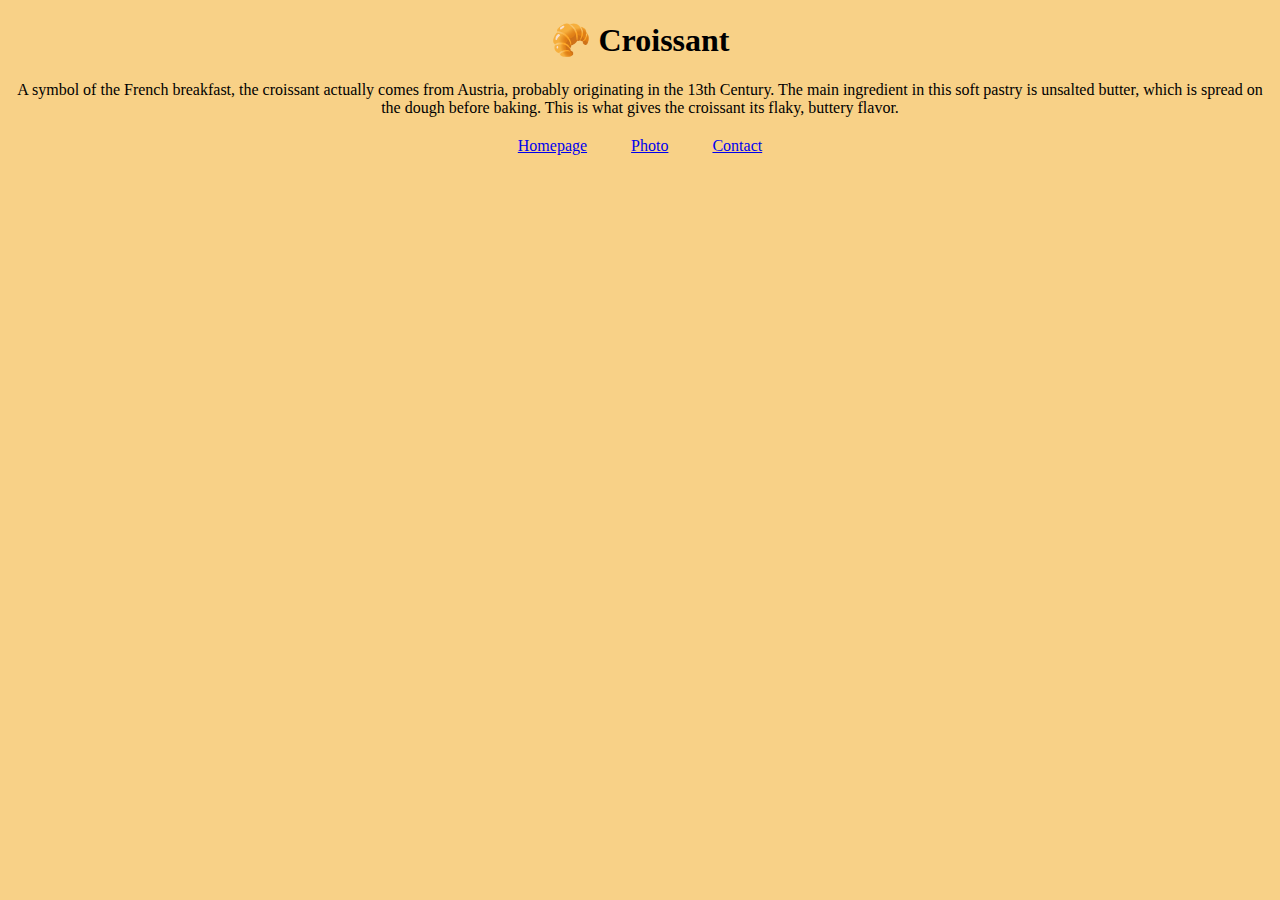
<file: index.html>
<!DOCTYPE html>
<html lang="en">
  <head>
    <meta charset="UTF-8" />
    <meta http-equiv="X-UA-Compatible" content="IE=edge" />
    <meta name="viewport" content="width=device-width, initial-scale=1.0" />
    <link rel="stylesheet" href="/styles/style.css" />
    <meta
      name="description"
      content="Come and have a taste of the best croissant in town"
    />
    <title>The best Croissant in town - Croissant.com</title>
  </head>
  <body>
    <h1>🥐 Croissant</h1>
    <p>
      A symbol of the French breakfast, the croissant actually comes from
      Austria, probably originating in the 13th Century. The main ingredient in
      this soft pastry is unsalted butter, which is spread on the dough before
      baking. This is what gives the croissant its flaky, buttery flavor.
    </p>

    <footer>
      <a href="/" title="Home">Homepage</a>
      <a href="/photo.html" title="Croissant Photo">Photo</a>
      <a href="/contact.html" title="Contact Croissant.com">Contact</a>
    </footer>
  </body>
</html>
</file>
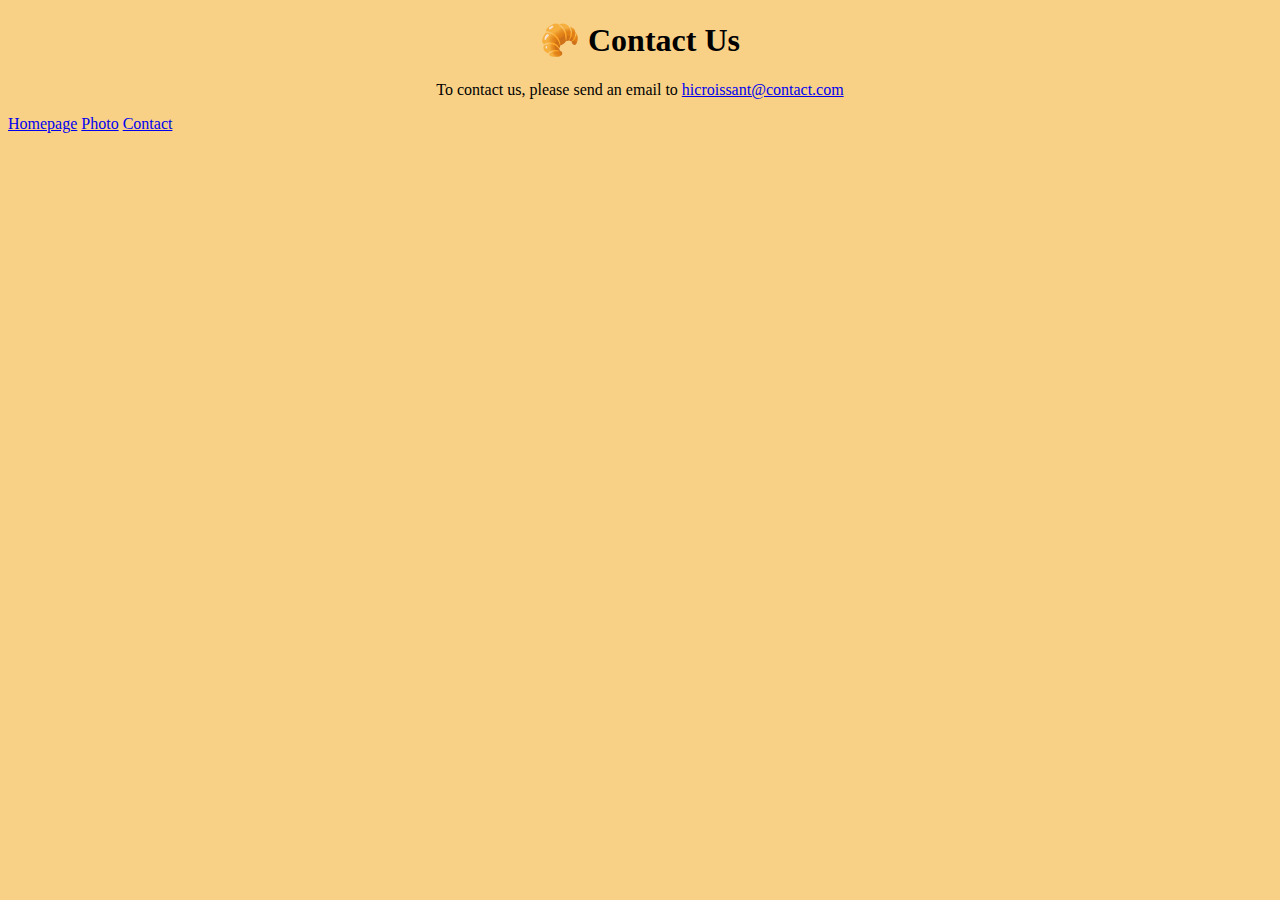
<file: contact.html>
<!DOCTYPE html>
<html lang="en">
  <head>
    <meta charset="UTF-8" />
    <meta http-equiv="X-UA-Compatible" content="IE=edge" />
    <meta name="viewport" content="width=device-width, initial-scale=1.0" />
    <link rel="stylesheet" href="/styles/style.css" />
    <title>Contact Us - Croissant.com</title>
    <meta
      name="description"
      content="Contact croissant.com to learn more about our homemade croissants"
    />
  </head>
  <body>
    <h1>🥐 Contact Us</h1>
    <p>
      To contact us, please send an email to
      <a href="mailto:hicroissant@contact.com">hicroissant@contact.com</a>
    </p>

    <a href="/" title="Home">Homepage</a>
    <a href="/photo.html" title="Croissant Photo">Photo</a>
    <a href="/contact.html" title="Contact Croissant.com">Contact</a>
  </body>
</html>
</file>
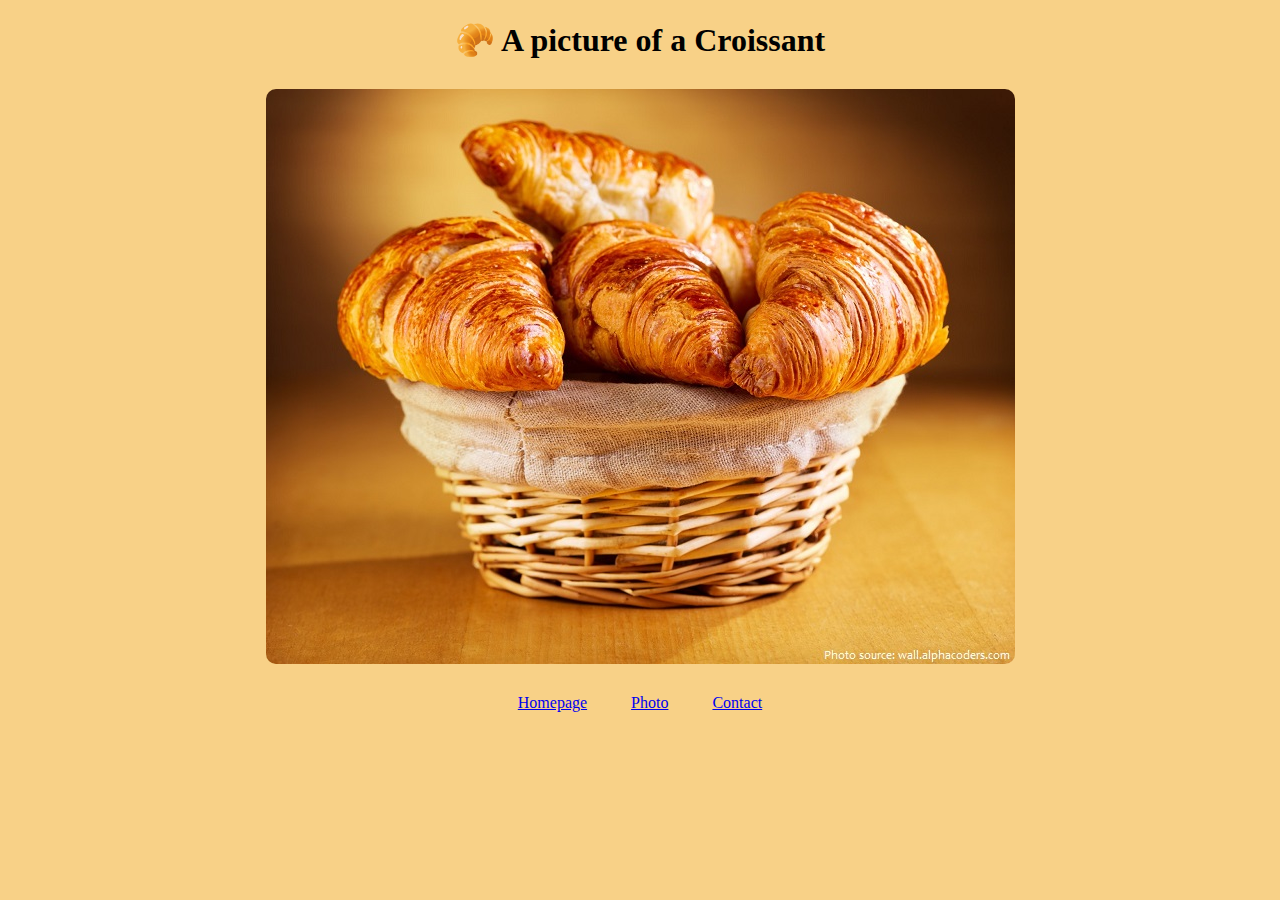
<file: photo.html>
<!DOCTYPE html>
<html lang="en">
  <head>
    <meta charset="UTF-8" />
    <meta http-equiv="X-UA-Compatible" content="IE=edge" />
    <meta name="viewport" content="width=device-width, initial-scale=1.0" />
    <link rel="stylesheet" href="/styles/style.css" />
    <title>A picture of a Croissant - Croissant.com</title>
    <meta
      name="description"
      content="Enjoy a beautiful picture of a basket of croissants"
    />
  </head>
  <body>
    <h1>🥐 A picture of a Croissant</h1>
    <img src="/images/croissants.jpg" alt="A basket of croissants" />

    <footer>
      <a href="/" title="Home">Homepage</a>
      <a href="/photo.html" title="Croissant Photo">Photo</a>
      <a href="/contact.html" title="Contact Croissant.com">Contact</a>
    </footer>
  </body>
</html>
</file>
<file: styles/style.css>
body {
  background-color: rgb(248, 209, 135);
}

h1,
p,
footer {
  text-align: center;
}

footer {
  margin: 20px;
}

footer a {
  padding: 20px;
}

img {
  max-width: 100%;
  border-radius: 10px;
  display: block;
  margin: 30px auto;
}
</file>
